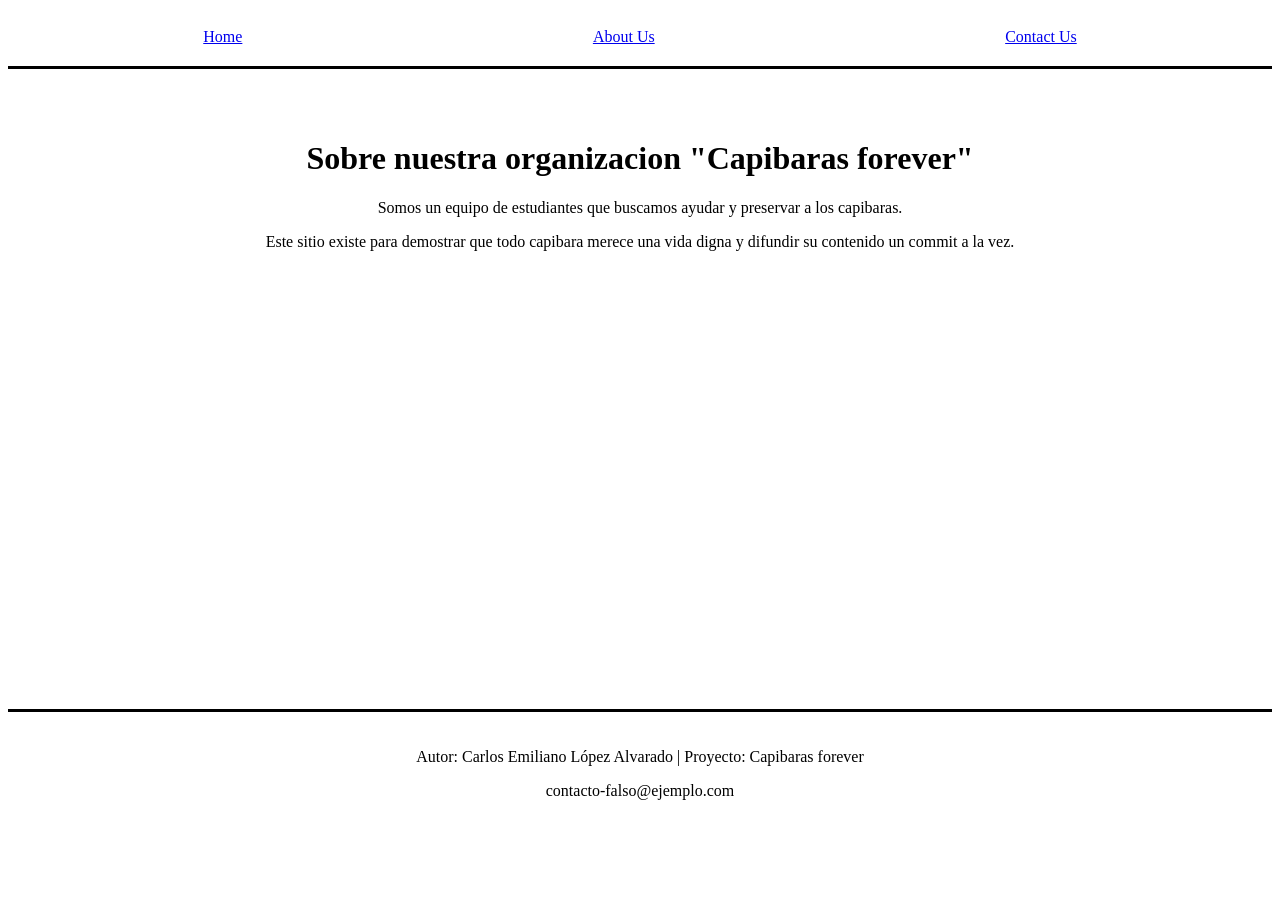
<file: about.html>
<!DOCTYPE html>
<html lang="es">
<head>
    <meta charset="UTF-8">
    <title>Sobre Nosotros - CapyStack</title>
    <link rel="stylesheet" href="style.css">
</head>
<body>

    <nav class="navbar">
        <a href="index.html">Home</a>
        <a href="about.html">About Us</a>
        <a href="contact.html">Contact Us</a>
    </nav>

    <main class="content">
        <h1>Sobre nuestra organizacion "Capibaras forever"</h1>
        <p>Somos un equipo de estudiantes que buscamos ayudar y preservar a los capibaras.</p>
        <p>Este sitio existe para demostrar que todo capibara merece una vida digna y difundir su contenido un commit a la vez.</p>
    </main>

    <footer class="footer">
        <p>Autor: Carlos Emiliano López Alvarado | Proyecto: Capibaras forever</p>
        <p>contacto-falso@ejemplo.com</p>
    </footer>

</body>
</html>
</file>
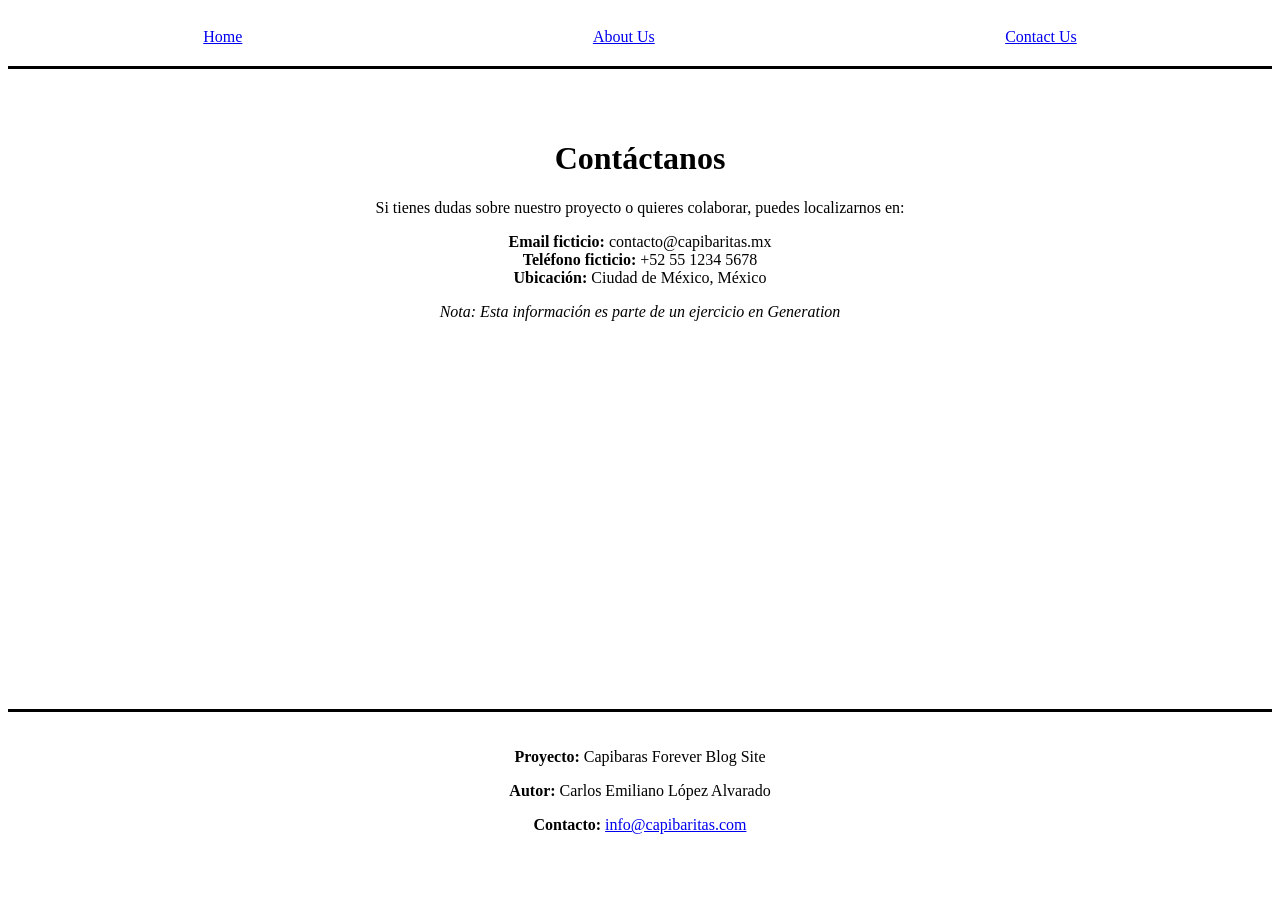
<file: contact.html>
<!DOCTYPE html>
<html lang="es">
<head>
    <meta charset="UTF-8">
    <meta name="viewport" content="width=device-width, initial-scale=1.0">
    <title>Contacto | Capibaras Forever</title>
    <link rel="stylesheet" href="style.css">
</head>
<body>

    <nav class="navbar">
        <a href="index.html">Home</a>
        <a href="about.html">About Us</a>
        <a href="contact.html">Contact Us</a>
    </nav>

    <main class="content">
        <h1>Contáctanos</h1>
        <div class="contact-info">
            <p>Si tienes dudas sobre nuestro proyecto o quieres colaborar, puedes localizarnos en:</p>
            <ul>
                <li><strong>Email ficticio:</strong> contacto@capibaritas.mx</li>
                <li><strong>Teléfono ficticio:</strong> +52 55 1234 5678</li>
                <li><strong>Ubicación:</strong> Ciudad de México, México</li>
            </ul>
            <p><em>Nota: Esta información es parte de un ejercicio en Generation</em></p>
        </div>
    </main>

    <footer class="footer">
        <p><strong>Proyecto:</strong> Capibaras Forever Blog Site</p>
        <p><strong>Autor:</strong> Carlos Emiliano López Alvarado</p>
        <p><strong>Contacto:</strong> <a href="mailto:info@capystack.com">info@capibaritas.com</a></p>
    </footer>

</body>
</html>
</file>
<file: style.css>
.navbar {
    display: flex;
    justify-content: space-around;
    padding: 20px;
    border-bottom: 3px solid black; 
    position: sticky;
    top: 0;
    background-color: white;
}

.content {
    padding: 50px;
    text-align: center;
    min-height: 60vh;
}

.footer {
    padding: 20px;
    border-top: 3px solid black;
    text-align: center;
}

ul {
    list-style-type: none;
    padding: 0;
    margin: 0;
}
</file>
